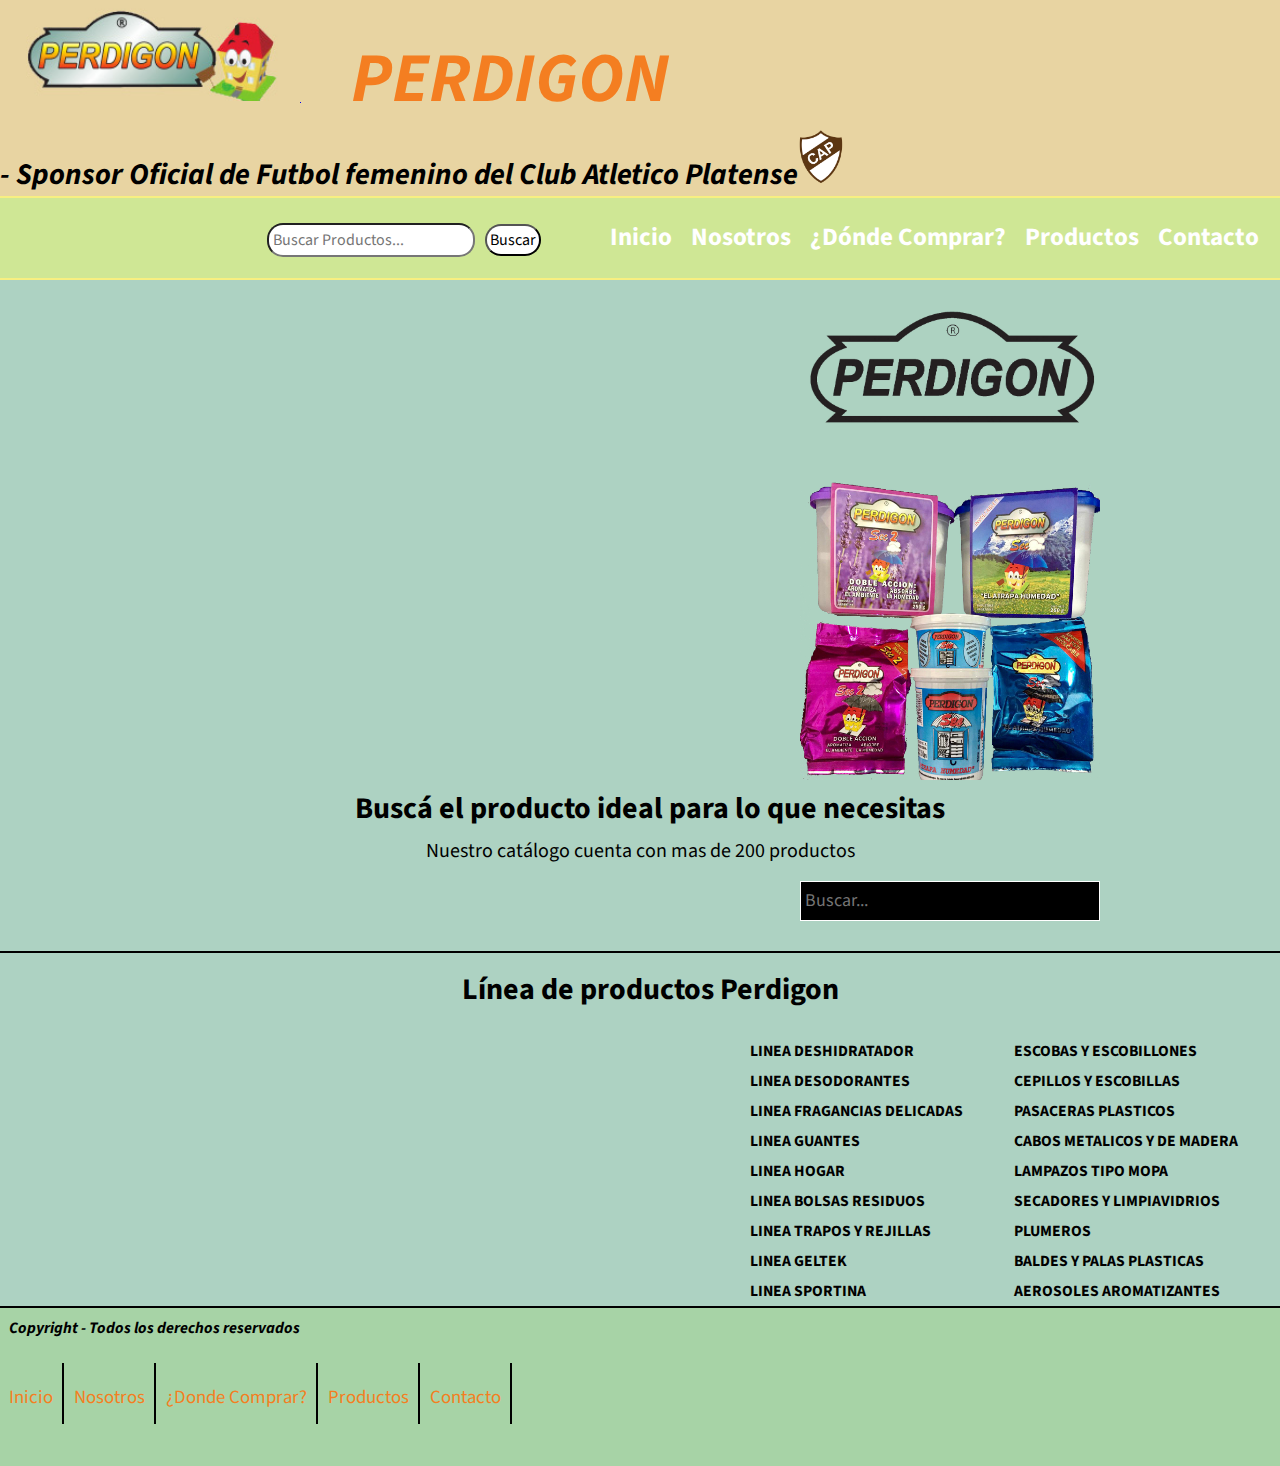
<file: index.html>
<!DOCTYPE html>
<html lang="es">

<head>
	<title>Perdigon</title>
	<meta charset="utf-8">
	<link rel="icon" href="Icono/perdigon.ico">
	<link rel="stylesheet" type=text/css href="CSS/style.css">
	<link rel="preconnect" href="https://fonts.gstatic.com">
	<link rel="preconnect" href="https://fonts.gstatic.com">
	<link
		href="https://fonts.googleapis.com/css2?family=Source+Sans+Pro:ital,wght@0,200;0,300;0,400;0,600;0,700;0,900;1,200;1,300;1,400;1,600;1,700;1,900&display=swap"
		rel="stylesheet">
</head>

<body>
	<header>
		<!--Encabezado-->
		<a href="index.html">
			<img src="Images/perdigonh1.jpg" alt="perdigon" width="300px" />
		</a>
		<h1 class="perdigonLogo">PERDIGON</h1>
		<h2>- Sponsor Oficial de Futbol femenino del Club Atletico Platense</h2>
		<a href=https://cap.org.ar target="_BLANK">
			<img src="Images/Escudo_Platense.jpg" height=55px alt=platense />
		</a>
		<nav class="nav">
			<ul>
				<li><input class="navLiInput1" type="text" placeholder="Buscar Productos..."><input class="navLiInput2"
						type="button" value="Buscar"></li>
				<li class="navLi"><a href="index.html">Inicio</a></li>
				<li class="navLi"><a href="Sections/nosotros.html">Nosotros</a></li>
				<li class="navLi"><a href="Sections/dondecomprar.html">¿Dónde Comprar?</a></li>
				<li class="navLi"><a href="Sections/productos.html">Productos</a></li>
				<li class="navLi"><a href="Sections/contacto.html">Contacto</a></li>
			</ul>
		</nav>
	</header>
	<main class="mainIndex">
		<!--Inicio-->
		<img src="Images/logoindexx.jpg" class="mainIndexLogo">
		<img src="Images/productos.jpg" class="mainIndexProductos">
		<section class="mainIndexSection1">
			<h4 class="mainIndexSection1Titulo">Buscá el producto ideal para lo que necesitas</h4>
			<p class="mainIndexSection1Subtitulo">Nuestro catálogo cuenta con mas de 200 productos</p>
			<div>
				<input class="mainIndexSection1DivInput" type="text" placeholder="Buscar...">
			</div>
		</section>
		<section class="mainIndexSection2">
			<h4 class="mainIndexSection2Titulo">Línea de productos Perdigon</h4>
			<div>
				<ul class="mainIndexSection2Lista1">
					<li>LINEA DESHIDRATADOR</li>
					<li>LINEA DESODORANTES</li>
					<li>LINEA FRAGANCIAS DELICADAS</li>
					<li>LINEA GUANTES</li>
					<li>LINEA HOGAR</li>
					<li>LINEA BOLSAS RESIDUOS</li>
					<li>LINEA TRAPOS Y REJILLAS</li>
					<li>LINEA GELTEK</li>
					<li>LINEA SPORTINA</li>
				</ul>
				<ul class="mainIndexSection2Lista2">
					<li>ESCOBAS Y ESCOBILLONES</li>
					<li>CEPILLOS Y ESCOBILLAS</li>
					<li>PASACERAS PLASTICOS</li>
					<li>CABOS METALICOS Y DE MADERA</li>
					<li>LAMPAZOS TIPO MOPA</li>
					<li>SECADORES Y LIMPIAVIDRIOS</li>
					<li>PLUMEROS</li>
					<li>BALDES Y PALAS PLASTICAS</li>
					<li>AEROSOLES AROMATIZANTES</li>
				</ul>
			</div>
		</section>
	</main>
	<footer class="footer">
		<!--Pie de Pagina-->
		<h4 class="footerH4">Copyright - Todos los derechos reservados</h4>
		<ul class="footerUl">
			<li class="footerLi"><a href="index.html">Inicio</a></li>
			<li class="footerLi"><a href="Sections/nosotros.html">Nosotros</a></li>
			<li class="footerLi"><a href="Sections/dondecomprar.html">¿Donde Comprar?</a></li>
			<li class="footerLi"><a href="Sections/productos.html">Productos</a></li>
			<li class="footerLi"><a href="Sections/contacto.html">Contacto</a></li>
		</ul>
	</footer>
</body>

</html>
</file>
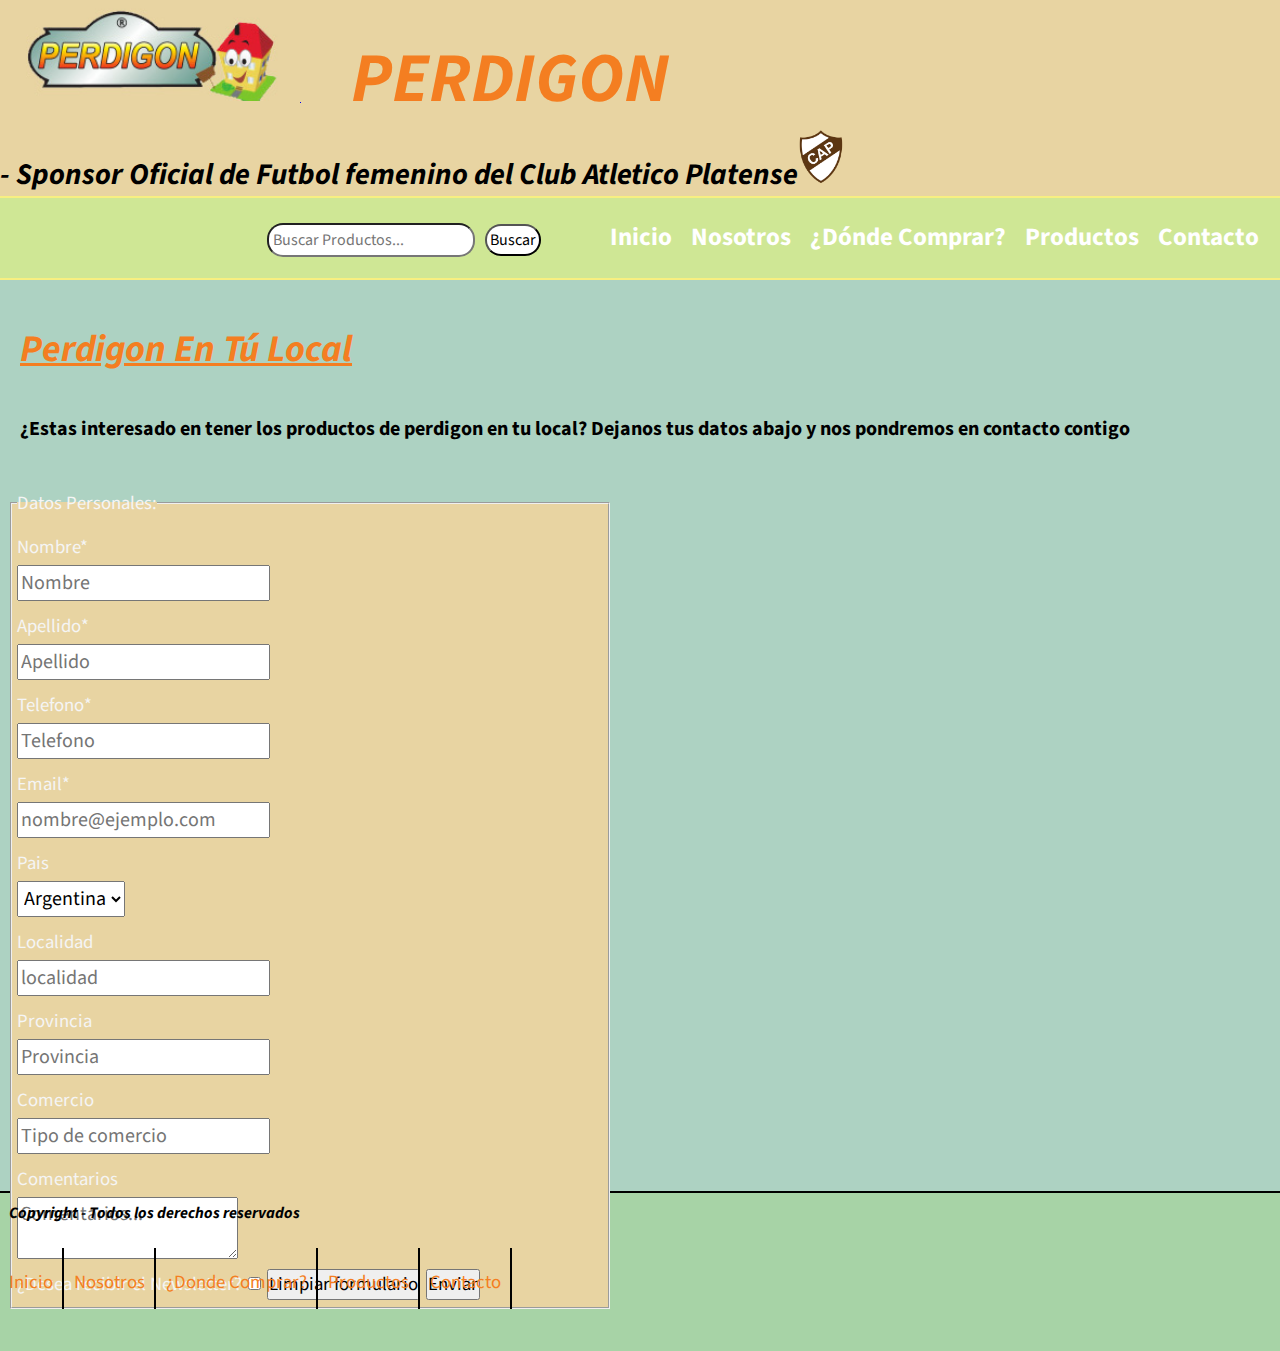
<file: Formulario/formularioEmpresa.html>
<!DOCTYPE html>
<html lang="en">

<head>
    <title>Formulario - Perdigon</title>
    <meta charset="utf-8">
    <link rel="icon" href="../Icono/perdigon.ico">
    <link rel="stylesheet" type=text/css href="../CSS/style.css">
    <link rel="preconnect" href="https://fonts.gstatic.com">
    <link rel="preconnect" href="https://fonts.gstatic.com">
    <link
        href="https://fonts.googleapis.com/css2?family=Source+Sans+Pro:ital,wght@0,200;0,300;0,400;0,600;0,700;0,900;1,200;1,300;1,400;1,600;1,700;1,900&display=swap"
        rel="stylesheet">
</head>

<body>
    <header>
        <!--Encabezado-->
        <a href="../index.html">
            <img src="../Images/perdigonh1.jpg" alt="perdigon" width="300px" />
        </a>
        <h1 class="perdigonLogo">PERDIGON</h1>
        <h2>- Sponsor Oficial de Futbol femenino del Club Atletico Platense</h2>
        <a href=https://cap.org.ar target="_BLANK">
            <img src="../Images/Escudo_Platense.jpg" height=55px alt=platense />
        </a>
        <nav class="nav">
            <ul>
                <li><input class="navLiInput1" type="text" placeholder="Buscar Productos..."><input class="navLiInput2"
                        type="button" value="Buscar"></li>
                <li class="navLi"><a href="../index.html">Inicio</a></li>
                <li class="navLi"><a href="../Sections/nosotros.html">Nosotros</a></li>
                <li class="navLi"><a href="../Sections/dondecomprar.html">¿Dónde Comprar?</a></li>
                <li class="navLi"><a href="../Sections/productos.html">Productos</a></li>
                <li class="navLi"><a href="../Sections/contacto.html">Contacto</a></li>
            </ul>
        </nav>
    </header>
    <!--Formulario Empresa-->
    <main class="mainPerdigonEmpresa">
        <h3 class="titulo"><u>Perdigon En Tú Local</u></h3>
        <h4 class="subtitulo">¿Estas interesado en tener los productos de perdigon en tu local? Dejanos tus datos abajo
            y nos pondremos en contacto contigo</h4>
        <br>
        <form action="#" method="POST" enctype="text/plain" class="mainPerdigonEmpresaFormulario">
            <!--Formulario-->
            <fieldset class="mainPerdigonEmpresaFormularioFieldset">
                <legend>Datos Personales:</legend>
                <label for="nombre">Nombre*</label>
                <input class="mainPerdigonEmpresaFormularioFieldsetInput" type=text required name="Nombre"
                    placeholder="Nombre">
                <label for="apellido">Apellido*</label>
                <input class="mainPerdigonEmpresaFormularioFieldsetInput" type=text required name="Apellido"
                    placeholder="Apellido">
                <label for="telefono">Telefono*</label>
                <input class="mainPerdigonEmpresaFormularioFieldsetInput" type=text required name="Telefono"
                    placeholder="Telefono">
                <label for="email">Email*</label>
                <input class="mainPerdigonEmpresaFormularioFieldsetInput" type=email required name="email"
                    placeholder="nombre@ejemplo.com">
                <label for="Pais">Pais</label>
                <select class="mainPerdigonEmpresaFormularioFieldsetInput" name="Pais">
                    <option>Argentina</option>
                    <option>Brasil</option>
                    <option>Chile</option>
                </select>
                <label for="localidad">Localidad</label>
                <input class="mainPerdigonEmpresaFormularioFieldsetInput" type=text name="localidad"
                    placeholder="localidad">
                <label for="provincia">Provincia</label>
                <input class="mainPerdigonEmpresaFormularioFieldsetInput" type=text name="provincia"
                    placeholder="Provincia">
                <label for="comercio">Comercio</label>
                <input class="mainPerdigonEmpresaFormularioFieldsetInput" type=text name="comercio"
                    placeholder="Tipo de comercio">
                <label for="comentario">Comentarios</label>
                <textarea class="mainPerdigonEmpresaFormularioFieldsetInput" name="comentarios"
                    placeholder="Comentarios..."></textarea>
                <label for=newsletter>¿Desea recibir el Newsletter?</label> <input type="checkbox">
                <input type="reset" value="Limpiar formulario">
                <input type=submit value="Enviar">

            </fieldset>
        </form>
    </main>
    <footer class="footer">
        <!--Pie de Pagina-->
        <h4 class="footerH4">Copyright - Todos los derechos reservados</h4>
        <ul class="footerUl">
            <li class="footerLi"><a href="../index.html">Inicio</a></li>
            <li class="footerLi"><a href="../Sections/nosotros.html">Nosotros</a></li>
            <li class="footerLi"><a href="../Sections/dondecomprar.html">¿Donde Comprar?</a></li>
            <li class="footerLi"><a href="../Sections/productos.html">Productos</a></li>
            <li class="footerLi"><a href="../Sections/contacto.html">Contacto</a></li>
        </ul>
    </footer>
</body>

</html>
</file>
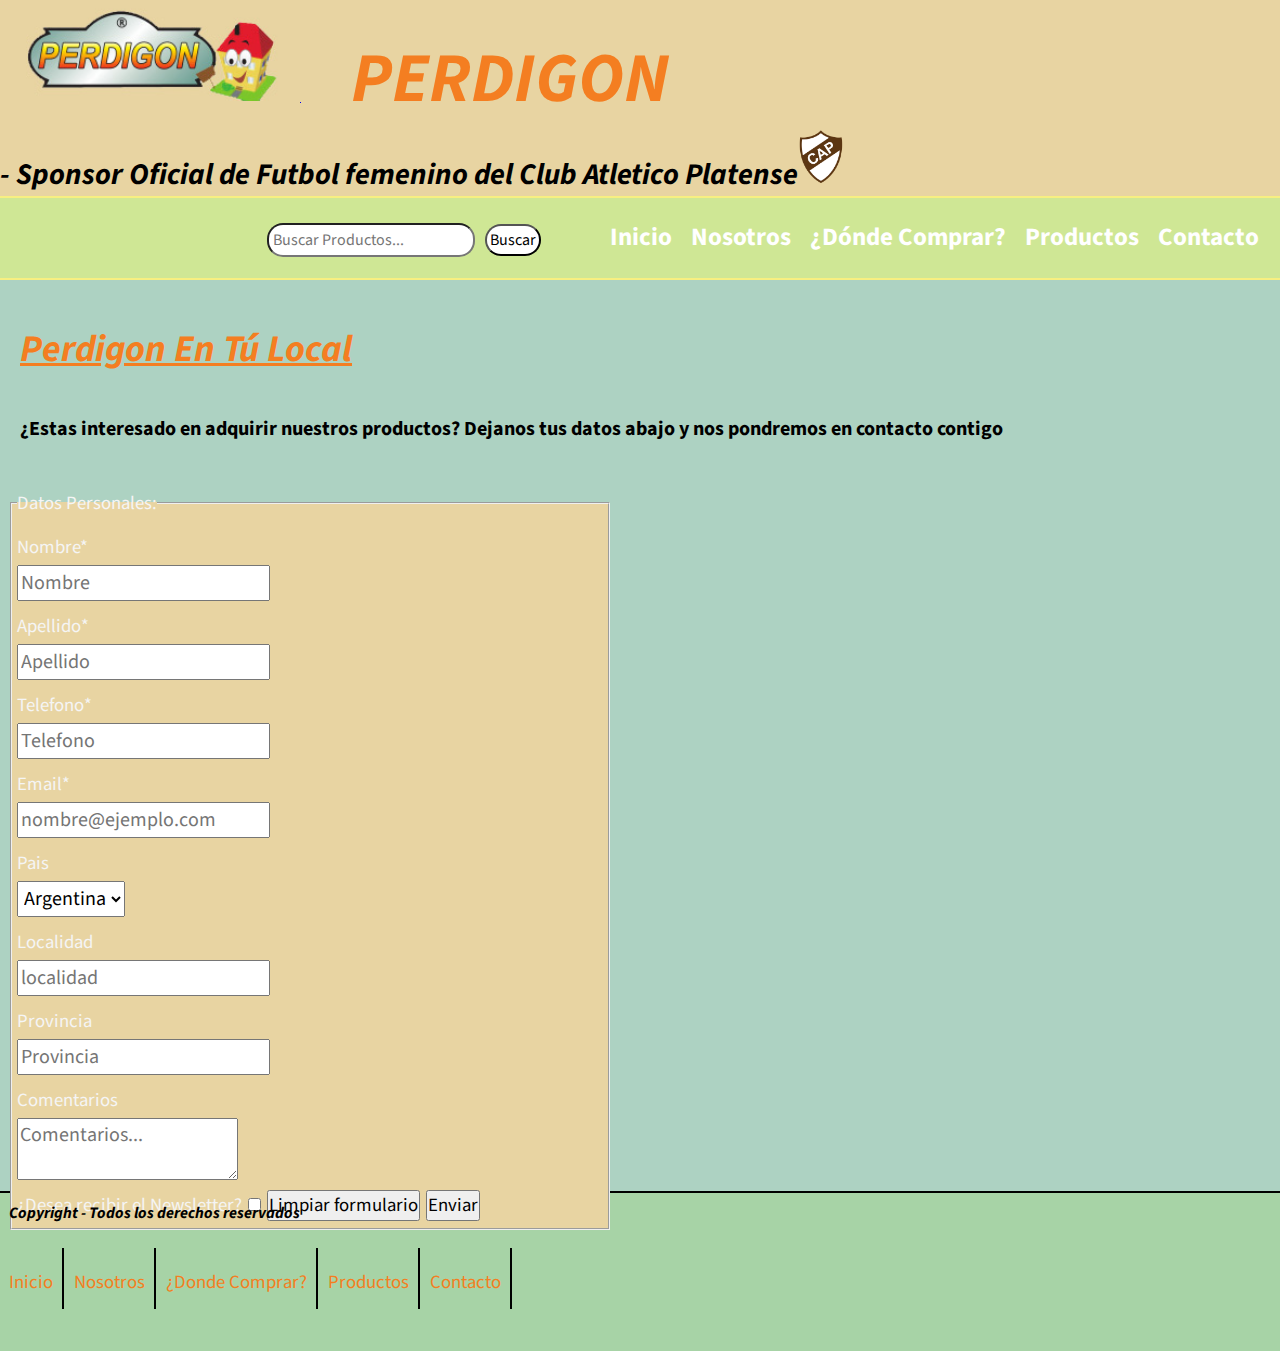
<file: Formulario/formularioParticular.html>
<!DOCTYPE html>
<html lang="en">

<head>
    <title>Formulario - Perdigon</title>
    <meta charset="utf-8">
    <link rel="icon" href="../Icono/perdigon.ico">
    <link rel="stylesheet" type=text/css href="../CSS/style.css">
    <link rel="preconnect" href="https://fonts.gstatic.com">
    <link rel="preconnect" href="https://fonts.gstatic.com">
    <link
        href="https://fonts.googleapis.com/css2?family=Source+Sans+Pro:ital,wght@0,200;0,300;0,400;0,600;0,700;0,900;1,200;1,300;1,400;1,600;1,700;1,900&display=swap"
        rel="stylesheet">
</head>

<body>
    <header>
        <!--Encabezado-->
        <a href="../index.html">
            <img src="../Images/perdigonh1.jpg" alt="perdigon" width="300px" />
        </a>
        <h1 class="perdigonLogo">PERDIGON</h1>
        <h2>- Sponsor Oficial de Futbol femenino del Club Atletico Platense</h2>
        <a href=https://cap.org.ar target="_BLANK">
            <img src="../Images/Escudo_Platense.jpg" height=55px alt=platense />
        </a>
        <nav class="nav">
            <ul>
                <li><input class="navLiInput1" type="text" placeholder="Buscar Productos..."><input class="navLiInput2"
                        type="button" value="Buscar"></li>
                <li class="navLi"><a href="../index.html">Inicio</a></li>
                <li class="navLi"><a href="../Sections/nosotros.html">Nosotros</a></li>
                <li class="navLi"><a href="../Sections/dondecomprar.html">¿Dónde Comprar?</a></li>
                <li class="navLi"><a href="../Sections/productos.html">Productos</a></li>
                <li class="navLi"><a href="../Sections/contacto.html">Contacto</a></li>
            </ul>
        </nav>
    </header>
    <!--Formulario Particular-->
    <main class="mainPerdigonParticulares">
        <h3 class="titulo"><u>Perdigon En Tú Local</u></h3>
        <h4 class="subtitulo">¿Estas interesado en adquirir nuestros productos? Dejanos tus datos abajo
            y nos pondremos en contacto contigo</h4>
        <br>
        <form action="#" method="POST" enctype="text/plain" class="mainPerdigonParticularesFormulario">
            <!--Formulario-->
            <fieldset class="mainPerdigonParticularesFormularioFieldset">
                <legend>Datos Personales:</legend>
                <label for="nombre">Nombre*</label>
                <input class="mainPerdigonParticularesFormularioFieldsetInput" type=text required name="Nombre"
                    placeholder="Nombre">
                <label for="apellido">Apellido*</label>
                <input class="mainPerdigonParticularesFormularioFieldsetInput" type=text required name="Apellido"
                    placeholder="Apellido">
                <label for="telefono">Telefono*</label>
                <input class="mainPerdigonParticularesFormularioFieldsetInput" type=text required name="Telefono"
                    placeholder="Telefono">
                <label for="email">Email*</label>
                <input class="mainPerdigonParticularesFormularioFieldsetInput" type=email required name="email"
                    placeholder="nombre@ejemplo.com">
                <label for="Pais">Pais</label>
                <select class="mainPerdigonParticularesFormularioFieldsetInput" name="Pais">
                    <option>Argentina</option>
                    <option>Brasil</option>
                    <option>Chile</option>
                </select>
                <label for="localidad">Localidad</label>
                <input class="mainPerdigonParticularesFormularioFieldsetInput" type=text name="localidad"
                    placeholder="localidad">
                <label for="provincia">Provincia</label>
                <input class="mainPerdigonParticularesFormularioFieldsetInput" type=text name="provincia"
                    placeholder="Provincia">
                <label for="comentario">Comentarios</label>
                <textarea class="mainPerdigonParticularesFormularioFieldsetInput" name="comentarios"
                    placeholder="Comentarios..."></textarea>
                <label for=newsletter>¿Desea recibir el Newsletter?</label> <input type="checkbox">
                <input type="reset" value="Limpiar formulario">
                <input type=submit value="Enviar">

            </fieldset>
        </form>
    </main>
    <footer class="footer">
        <!--Pie de Pagina-->
        <h4 class="footerH4">Copyright - Todos los derechos reservados</h4>
        <ul class="footerUl">
            <li class="footerLi"><a href="../index.html">Inicio</a></li>
            <li class="footerLi"><a href="../Sections/nosotros.html">Nosotros</a></li>
            <li class="footerLi"><a href="../Sections/dondecomprar.html">¿Donde Comprar?</a></li>
            <li class="footerLi"><a href="../Sections/productos.html">Productos</a></li>
            <li class="footerLi"><a href="../Sections/contacto.html">Contacto</a></li>
        </ul>
    </footer>
</body>

</html>
</file>
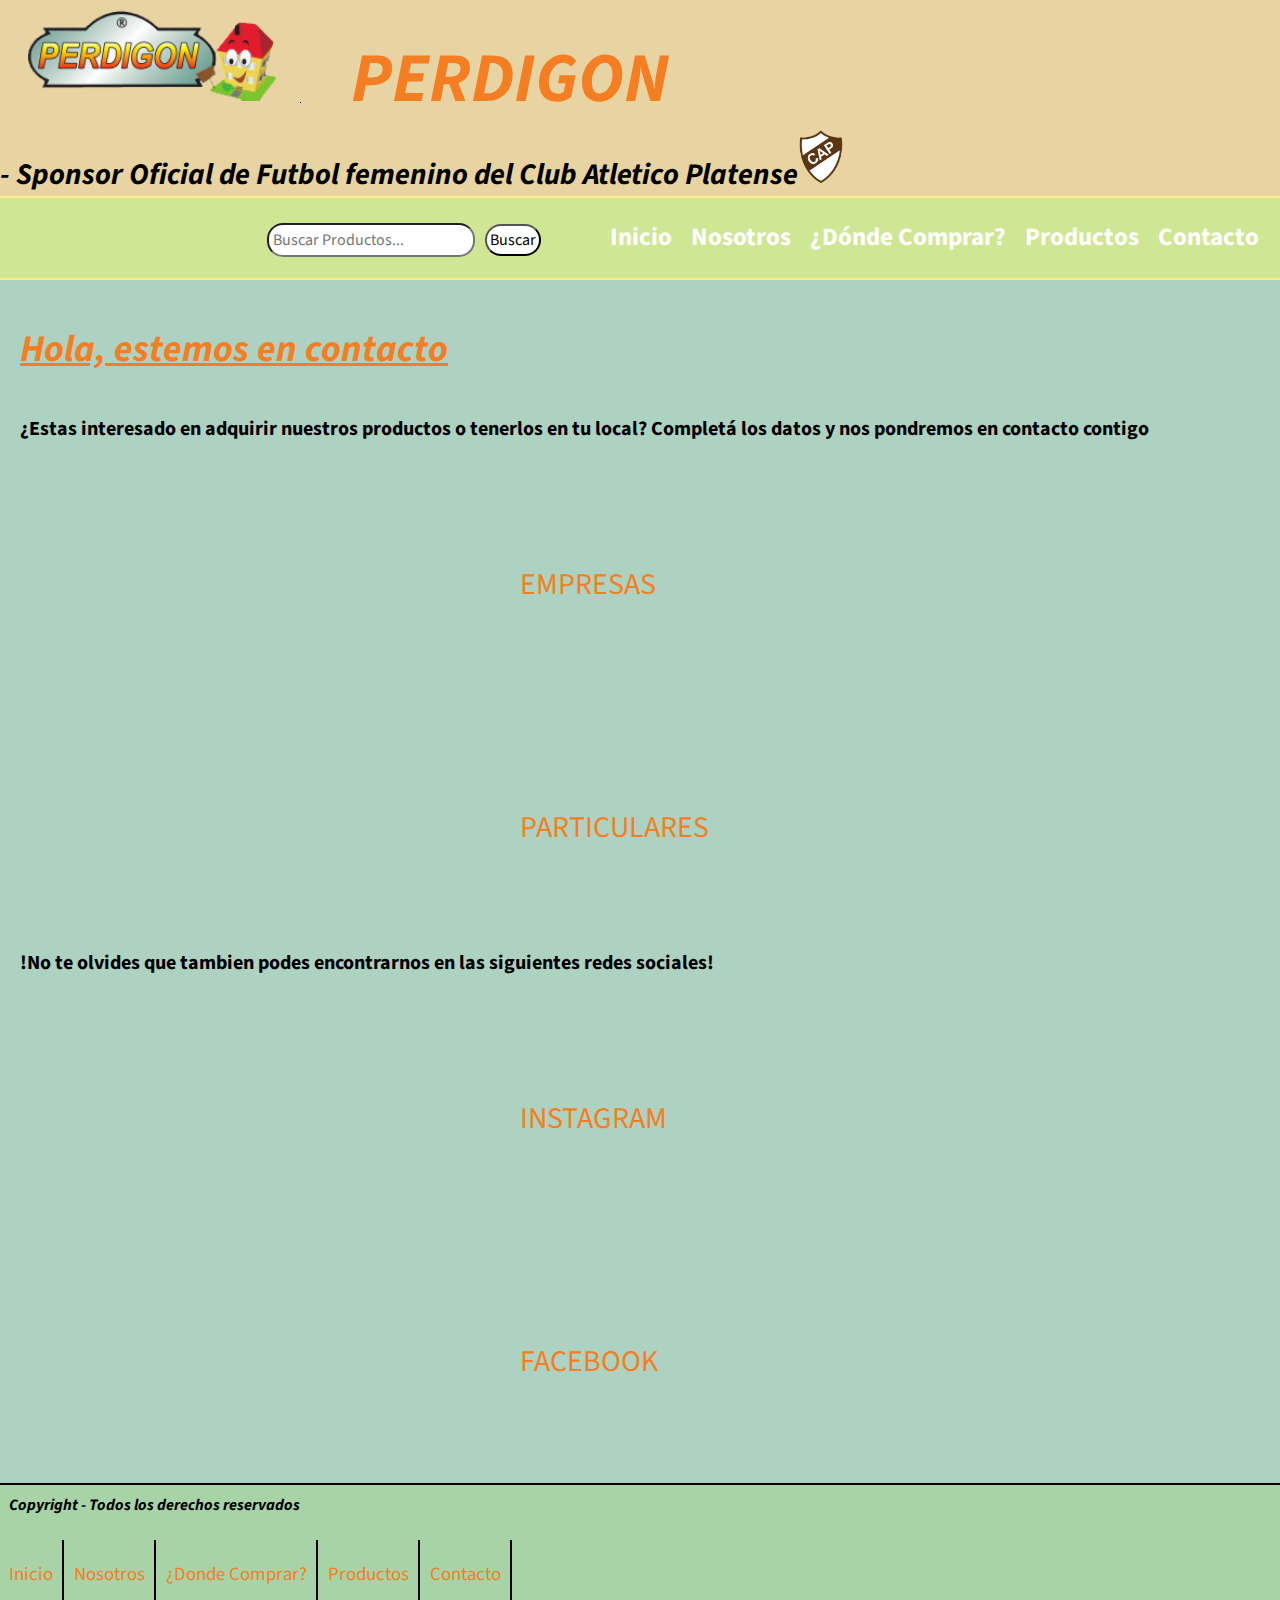
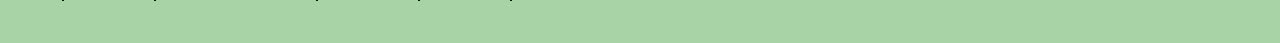
<file: Sections/contacto.html>
<!DOCTYPE html>
<html lang="es">

<head>
	<title>Contacto - Perdigon</title>
	<meta charset="utf-8">
	<link rel="icon" href="../Icono/perdigon.ico">
	<link rel="stylesheet" type=text/css href="../CSS/style.css">
	<link rel="preconnect" href="https://fonts.gstatic.com">
	<link rel="preconnect" href="https://fonts.gstatic.com">
	<link
		href="https://fonts.googleapis.com/css2?family=Source+Sans+Pro:ital,wght@0,200;0,300;0,400;0,600;0,700;0,900;1,200;1,300;1,400;1,600;1,700;1,900&display=swap"
		rel="stylesheet">
</head>

<body>
	<header>
		<!--Encabezado-->
		<a href="../index.html">
			<img src="../Images/perdigonh1.jpg" alt="perdigon" width="300px" />
		</a>
		<h1 class="perdigonLogo">PERDIGON</h1>
		<h2>- Sponsor Oficial de Futbol femenino del Club Atletico Platense</h2>
		<a href=https://cap.org.ar target="_BLANK">
			<img src="../Images/Escudo_Platense.jpg" height=55px alt=platense />
		</a>
		<nav class="nav">
			<ul>
				<li><input class="navLiInput1" type="text" placeholder="Buscar Productos..."><input class="navLiInput2"
						type="button" value="Buscar"></li>
				<li class="navLi"><a href="../index.html">Inicio</a></li>
				<li class="navLi"><a href="nosotros.html">Nosotros</a></li>
				<li class="navLi"><a href="dondecomprar.html">¿Dónde Comprar?</a></li>
				<li class="navLi"><a href="productos.html">Productos</a></li>
				<li class="navLi"><a href="contacto.html">Contacto</a></li>
			</ul>
		</nav>
	</header>
	<!--Contacto-->
	<main class="main-contacto">
		<h3 class="titulo"><u>Hola, estemos en contacto</u></h3>
		<h4 class="subtitulo">¿Estas interesado en adquirir nuestros productos o tenerlos en tu local? Completá los
			datos y nos pondremos en contacto contigo</h4>
		<ul class="main-contacto__ul">
			<li class="main-contacto__ul-li"><a href="../Formulario/formularioEmpresa.html">EMPRESAS</a></li>
			<li class="main-contacto__ul-li"><a href="../Formulario/formularioParticular.html">PARTICULARES</a></li>
		</ul>


		<h4 class="subtitulo">!No te olvides que tambien podes encontrarnos en las siguientes redes sociales!</h4>
		<ul class="main-contacto__ul">
			<li class="main-contacto__ul-li"><a href="https://www.instagram.com/perdigonarg/"
					target="_BLANK">INSTAGRAM</a></li>
			<li class="main-contacto__ul-li"><a href="https://www.facebook.com/" target="_BLANK">FACEBOOK</a></li>
		</ul>
	</main>
	<footer class="footer">
		<!--Pie de Pagina-->
		<h4 class="footerH4">Copyright - Todos los derechos reservados</h4>
		<ul class="footerUl">
			<li class="footerLi"><a href="../index.html">Inicio</a></li>
			<li class="footerLi"><a href="nosotros.html">Nosotros</a></li>
			<li class="footerLi"><a href="dondecomprar.html">¿Donde Comprar?</a></li>
			<li class="footerLi"><a href="productos.html">Productos</a></li>
			<li class="footerLi"><a href="contacto.html">Contacto</a></li>
		</ul>
	</footer>
</body>

</html>
</file>
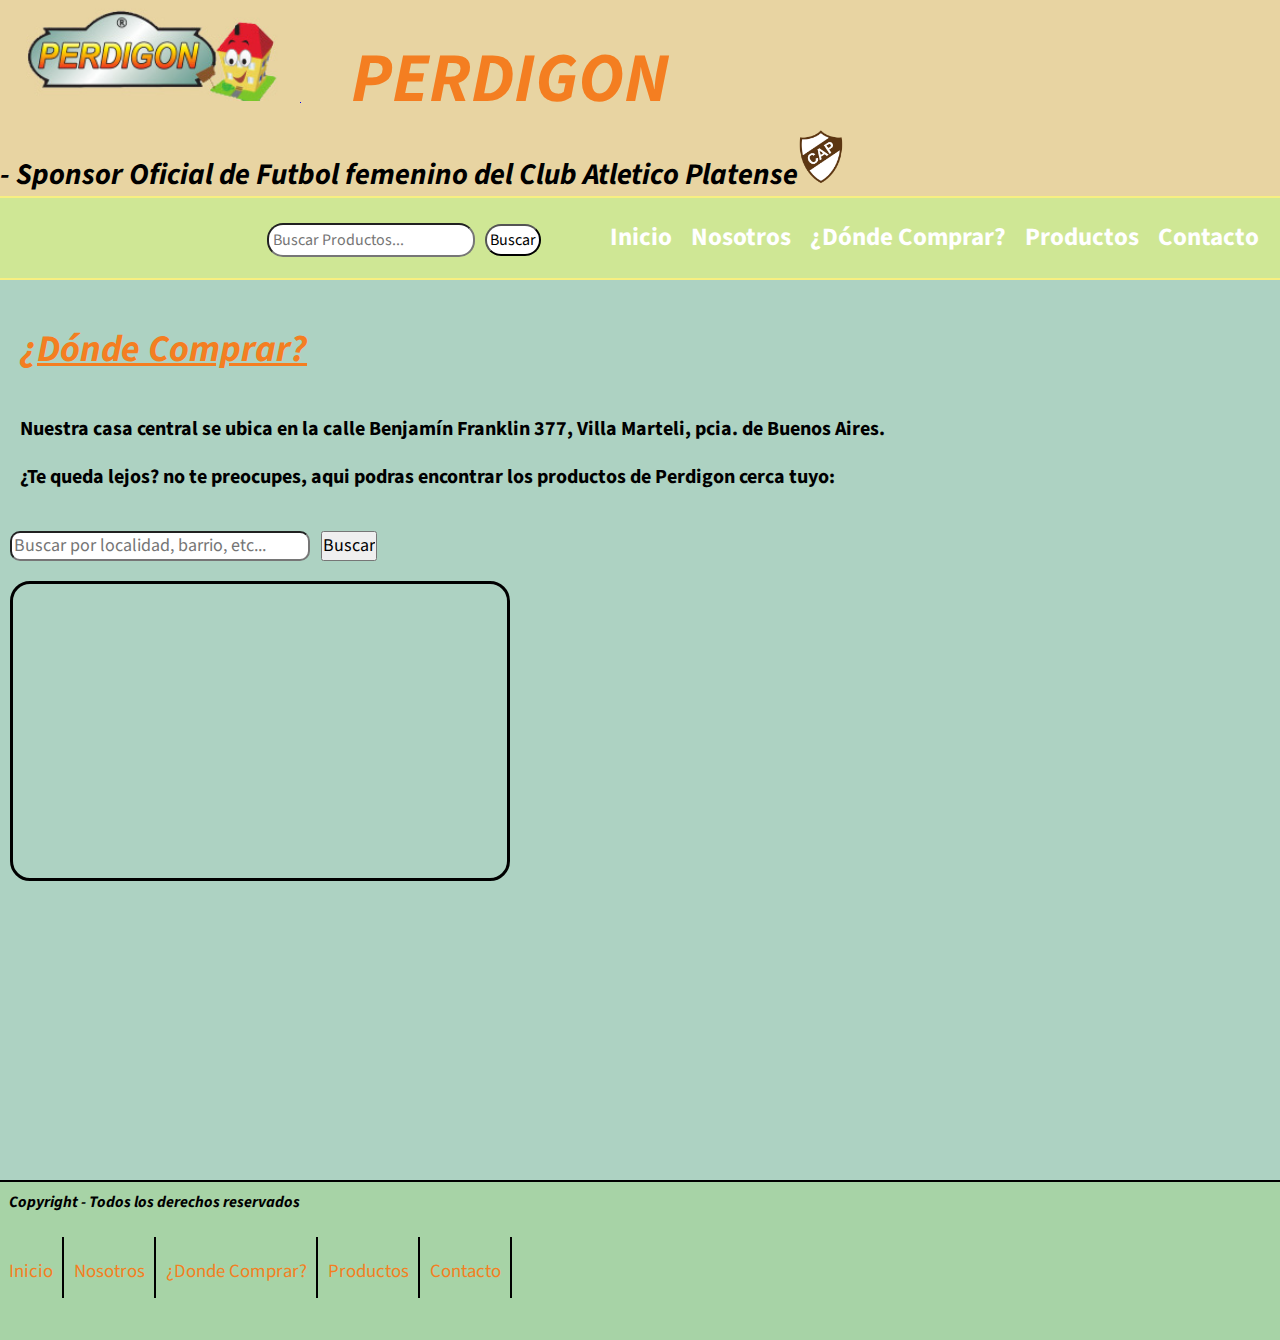
<file: Sections/dondecomprar.html>
<!DOCTYPE html>
<html lang="en">

<head>
	<title>Donde Comprar - Perdigon</title>
	<meta charset="utf-8">
	<link rel="icon" href="../Icono/perdigon.ico">
	<link rel="stylesheet" type=text/css href="../CSS/style.css">
	<link rel="preconnect" href="https://fonts.gstatic.com">
	<link rel="preconnect" href="https://fonts.gstatic.com">
	<link
		href="https://fonts.googleapis.com/css2?family=Source+Sans+Pro:ital,wght@0,200;0,300;0,400;0,600;0,700;0,900;1,200;1,300;1,400;1,600;1,700;1,900&display=swap"
		rel="stylesheet">
</head>

<body>
	<header>
		<!--Encabezado-->
		<a href="../index.html">
			<img src="../Images/perdigonh1.jpg" alt="perdigon" width="300px" />
		</a>
		<h1 class="perdigonLogo">PERDIGON</h1>
		<h2>- Sponsor Oficial de Futbol femenino del Club Atletico Platense</h2>
		<a href=https://cap.org.ar target="_BLANK">
			<img src="../Images/Escudo_Platense.jpg" height=55px alt=platense />
		</a>
		<nav class="nav">
			<ul>
				<li><input class="navLiInput1" type="text" placeholder="Buscar Productos..."><input class="navLiInput2"
						type="button" value="Buscar"></li>
				<li class="navLi"><a href="../index.html">Inicio</a></li>
				<li class="navLi"><a href="nosotros.html">Nosotros</a></li>
				<li class="navLi"><a href="dondecomprar.html">¿Dónde Comprar?</a></li>
				<li class="navLi"><a href="productos.html">Productos</a></li>
				<li class="navLi"><a href="contacto.html">Contacto</a></li>
			</ul>
		</nav>
	</header>
	<!--Donde comprar-->
	<main class="main-dondecomprar">
		<h3 class="titulo"><u>¿Dónde Comprar?</u></h3>
		<h4 class="subtitulo">Nuestra casa central se ubica en la calle Benjamín Franklin 377, Villa Marteli, pcia. de
			Buenos Aires.</h4>
		<h4 class="subtitulo">¿Te queda lejos? no te preocupes, aqui podras encontrar los productos de Perdigon cerca
			tuyo:</h4>
		<section class="main-dondecomprar__section">
			<div class="main-dondecomprar__section__div">
				<input class="main-dondecomprar__section__div-input1" type="text" name="localidad"
					placeholder="Buscar por localidad, barrio, etc...">
				<input class="main-dondecomprar__section__div-input2" type="submit" value="Buscar">
			</div>
			<iframe class="main-dondecomprar__section__div-googlemaps" width="500" height="300"
				src="https://www.google.com/maps/embed/v1/place?key=AIzaSyCXhiP3RFlaOFWPISeDuBZQWG1LyFmYGbw&amp;q=Buenos+Aires+CABA">mapa</iframe>

		</section>

	</main>
	<footer class="footer">
		<!--Pie de Pagina-->
		<h4 class="footerH4">Copyright - Todos los derechos reservados</h4>
		<ul class="footerUl">
			<li class="footerLi"><a href="../index.html">Inicio</a></li>
			<li class="footerLi"><a href="nosotros.html">Nosotros</a></li>
			<li class="footerLi"><a href="dondecomprar.html">¿Donde Comprar?</a></li>
			<li class="footerLi"><a href="productos.html">Productos</a></li>
			<li class="footerLi"><a href="contacto.html">Contacto</a></li>
		</ul>
	</footer>
</body>

</html>
</file>
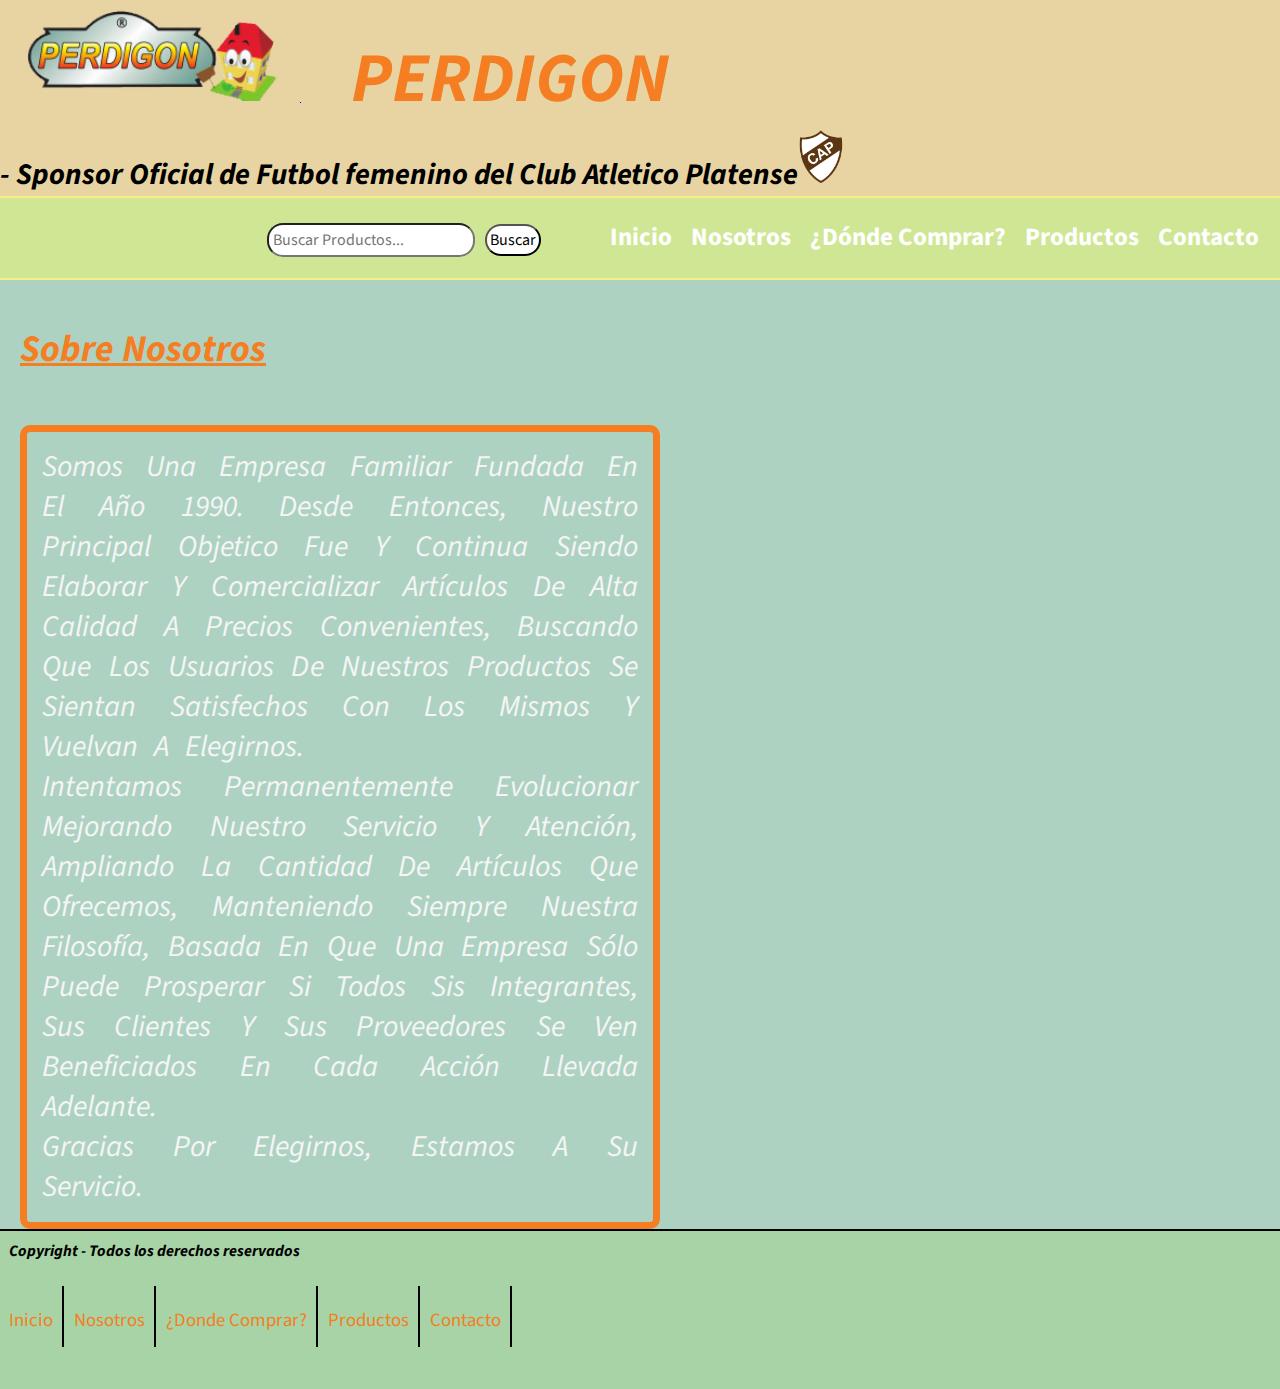
<file: Sections/nosotros.html>
<!DOCTYPE html>
<html lang="en">

<head>
	<title>Nosotros - Perdigon</title>
	<meta charset="utf-8">
	<link rel="icon" href="../Icono/perdigon.ico">
	<link rel="stylesheet" type=text/css href="../CSS/style.css">
	<link rel="preconnect" href="https://fonts.gstatic.com">
	<link rel="preconnect" href="https://fonts.gstatic.com">
	<link
		href="https://fonts.googleapis.com/css2?family=Source+Sans+Pro:ital,wght@0,200;0,300;0,400;0,600;0,700;0,900;1,200;1,300;1,400;1,600;1,700;1,900&display=swap"
		rel="stylesheet">
</head>

<body>
	<header>
		<!--Encabezado-->
		<a href="../index.html">
			<img src="../Images/perdigonh1.jpg" alt="perdigon" width="300px" />
		</a>
		<h1 class="perdigonLogo">PERDIGON</h1>
		<h2>- Sponsor Oficial de Futbol femenino del Club Atletico Platense</h2>
		<a href=https://cap.org.ar target="_BLANK">
			<img src="../Images/Escudo_Platense.jpg" height=55px alt=platense />
		</a>
		<nav class="nav">
			<ul>
				<li><input class="navLiInput1" type="text" placeholder="Buscar Productos..."><input class="navLiInput2"
						type="button" value="Buscar"></li>
				<li class="navLi"><a href="../index.html">Inicio</a></li>
				<li class="navLi"><a href="nosotros.html">Nosotros</a></li>
				<li class="navLi"><a href="dondecomprar.html">¿Dónde Comprar?</a></li>
				<li class="navLi"><a href="productos.html">Productos</a></li>
				<li class="navLi"><a href="contacto.html">Contacto</a></li>
			</ul>
		</nav>
	</header>
	<!--Sobre Nosotros-->
	<main class="mainNosotros">
		<h3 class="titulo"><u>Sobre Nosotros</u></h3>
		<section class="mainNosotrosSection">
			<article class="mainNosotrosSectionArticle">
				<p class="mainNosotrosSectionArticleParrafo">Somos una empresa familiar fundada en el año 1990. Desde
					entonces, nuestro principal objetico fue y continua siendo elaborar y comercializar artículos de
					alta calidad a precios convenientes, buscando que los usuarios de nuestros productos se sientan
					satisfechos con los mismos y vuelvan a elegirnos.<br>
					Intentamos permanentemente evolucionar mejorando nuestro servicio y atención, ampliando la cantidad
					de artículos que ofrecemos, manteniendo siempre nuestra filosofía, basada en que una empresa sólo
					puede prosperar si todos sis integrantes, sus clientes y sus proveedores se ven beneficiados en cada
					acción llevada adelante.<br>
					Gracias por elegirnos, estamos a su servicio.
				</p>
			</article>
		</section>
	</main>
	<footer class="footer">
		<!--Pie de Pagina-->
		<h4 class="footerH4">Copyright - Todos los derechos reservados</h4>
		<ul class="footerUl">
			<li class="footerLi"><a href="../index.html">Inicio</a></li>
			<li class="footerLi"><a href="nosotros.html">Nosotros</a></li>
			<li class="footerLi"><a href="dondecomprar.html">¿Donde Comprar?</a></li>
			<li class="footerLi"><a href="productos.html">Productos</a></li>
			<li class="footerLi"><a href="contacto.html">Contacto</a></li>
		</ul>
	</footer>
</body>

</html>
</file>
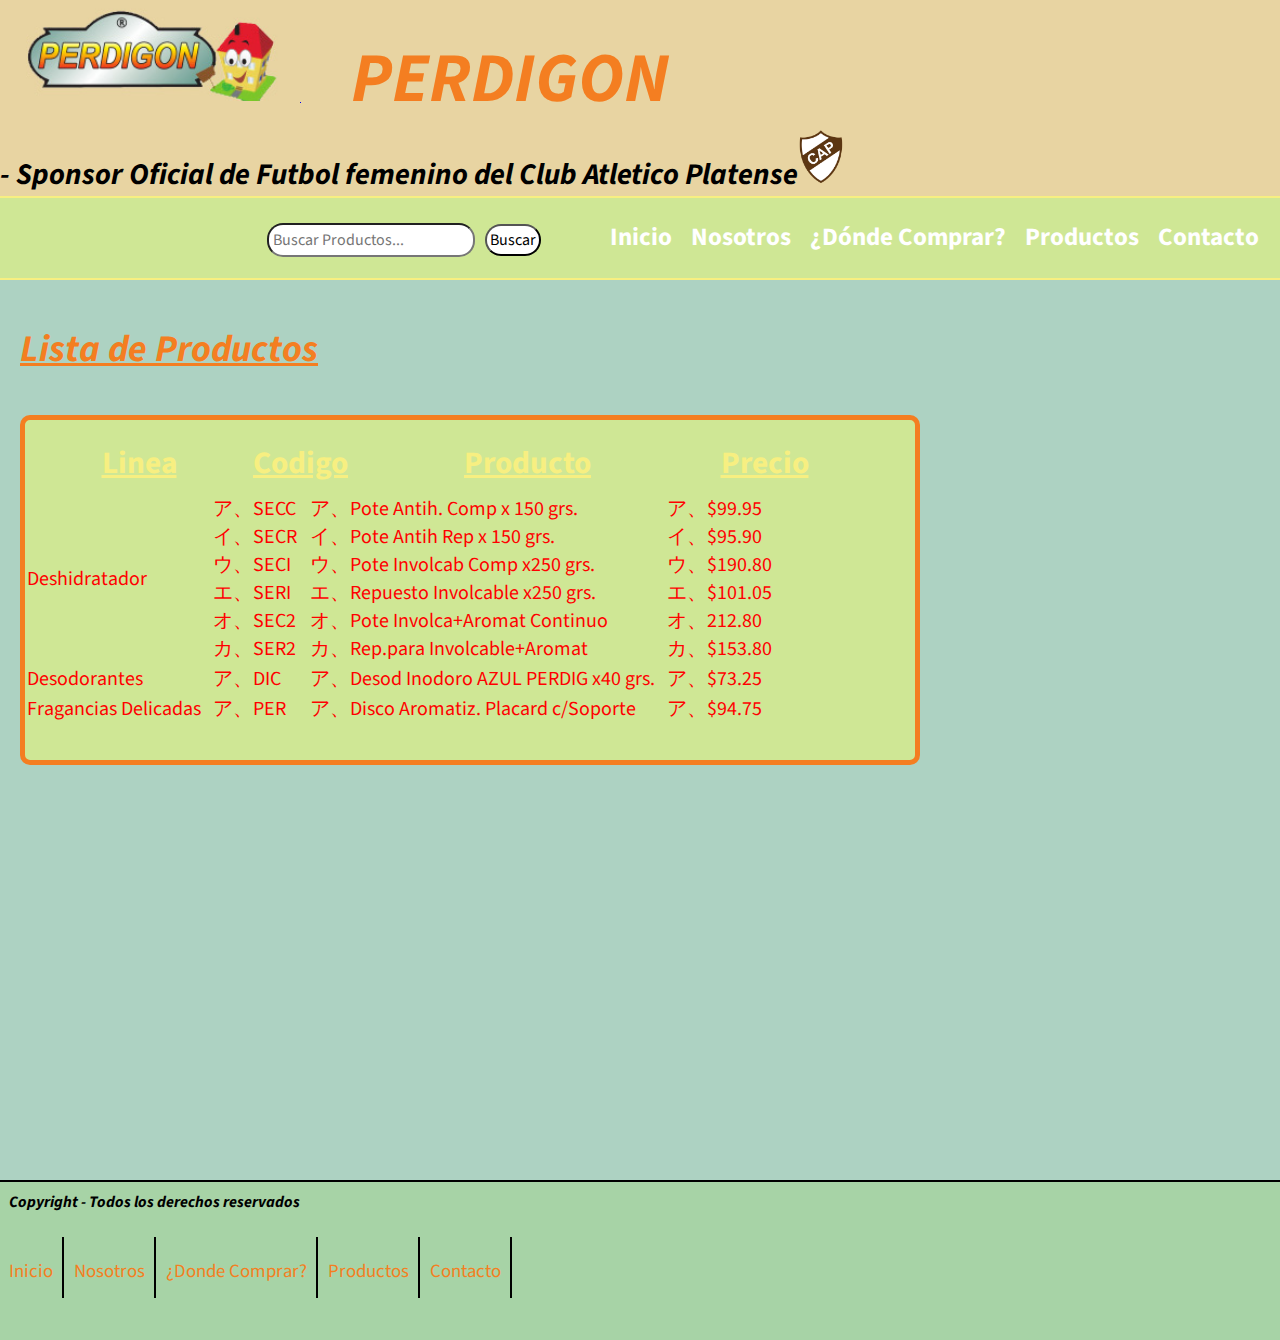
<file: Sections/productos.html>
<!DOCTYPE html>
<html lang="en">

<head>
	<title>Productos - Perdigon</title>
	<meta charset="utf-8">
	<link rel="icon" href="../Icono/perdigon.ico">
	<link rel="stylesheet" type=text/css href="../CSS/style.css">
	<link rel="preconnect" href="https://fonts.gstatic.com">
	<link rel="preconnect" href="https://fonts.gstatic.com">
	<link
		href="https://fonts.googleapis.com/css2?family=Source+Sans+Pro:ital,wght@0,200;0,300;0,400;0,600;0,700;0,900;1,200;1,300;1,400;1,600;1,700;1,900&display=swap"
		rel="stylesheet">
</head>

<body>
	<header>
		<!--Encabezado-->
		<a href="../index.html">
			<img src="../Images/perdigonh1.jpg" alt="perdigon" width="300px" />
		</a>
		<h1 class="perdigonLogo">PERDIGON</h1>
		<h2>- Sponsor Oficial de Futbol femenino del Club Atletico Platense</h2>
		<a href=https://cap.org.ar target="_BLANK">
			<img src="../Images/Escudo_Platense.jpg" height=55px alt=platense />
		</a>
		<nav class="nav">
			<ul>
				<li><input class="navLiInput1" type="text" placeholder="Buscar Productos..."><input class="navLiInput2"
						type="button" value="Buscar"></li>
				<li class="navLi"><a href="../index.html">Inicio</a></li>
				<li class="navLi"><a href="nosotros.html">Nosotros</a></li>
				<li class="navLi"><a href="dondecomprar.html">¿Dónde Comprar?</a></li>
				<li class="navLi"><a href="productos.html">Productos</a></li>
				<li class="navLi"><a href="contacto.html">Contacto</a></li>
			</ul>
		</nav>
	</header>
	<!--Productos-->
	<main class="mainProductos">
		<h3 class="titulo"><u>Lista de Productos</u></h3>
		<table class="mainProductosTable">
			<tr>
				<th><u>Linea</u></th>
				<th><u>Codigo</u></th>
				<th><u>Producto</u></th>
				<th><u>Precio</u></th>
			</tr>
			<tr>
				<td>Deshidratador</td>
				<td>
					<ul>
						<li>SECC</li>
						<li>SECR</li>
						<li>SECI</li>
						<li>SERI</li>
						<li>SEC2</li>
						<li>SER2</li>
					</ul>
				</td>
				<td>
					<ul>
						<li>Pote Antih. Comp x 150 grs.</li>
						<li>Pote Antih Rep x 150 grs.</li>
						<li>Pote Involcab Comp x250 grs.</li>
						<li>Repuesto Involcable x250 grs.</li>
						<li>Pote Involca+Aromat Continuo</li>
						<li>Rep.para Involcable+Aromat </li>
					</ul>
				</td>
				<td>
					<ul>
						<li>$99.95</li>
						<li>$95.90</li>
						<li>$190.80</li>
						<li>$101.05</li>
						<li>212.80</li>
						<li>$153.80</li>
					</ul>
				</td>
			</tr>
			<tr>
				<td>Desodorantes</td>
				<td>
					<ul>
						<li>DIC</li>
					</ul>
				</td>
				<td>
					<ul>
						<li>Desod Inodoro AZUL PERDIG x40 grs.</li>
					</ul>
				</td>
				<td>
					<ul>
						<li>$73.25</li>
					</ul>
				</td>
			</tr>
			<tr>
				<td>Fragancias Delicadas</td>
				<td>
					<ul>
						<li>PER</li>
					</ul>
				</td>
				<td>
					<ul>
						<li>Disco Aromatiz. Placard c/Soporte</li>
					</ul>
				</td>
				<td>
					<ul>
						<li>$94.75</li>
					</ul>
				</td>
			</tr>
		</table>
	</main>
	<footer class="footer">
		<!--Pie de Pagina-->
		<h4 class="footerH4">Copyright - Todos los derechos reservados</h4>
		<ul class="footerUl">
			<li class="footerLi"><a href="../index.html">Inicio</a></li>
			<li class="footerLi"><a href="nosotros.html">Nosotros</a></li>
			<li class="footerLi"><a href="dondecomprar.html">¿Donde Comprar?</a></li>
			<li class="footerLi"><a href="productos.html">Productos</a></li>
			<li class="footerLi"><a href="contacto.html">Contacto</a></li>
		</ul>
	</footer>
</body>

</html>
</file>
<file: CSS/style.css>
* {
	box-sizing: border-box;
	padding: 0;
	margin: 0;
	font-family: 'Source Sans Pro', sans-serif;
	font-size: 62.5%;
}

header {
	background-color: rgb(232, 212, 162);
}

main {
	background-color: #ADD2C2;
	min-height: 100vh;
	display: flex;
	flex-direction: column;
}

.perdigonLogo {
	color: rgb(244, 126, 33);
	font-size: 7rem;
	display: inline-block;
	margin-left: 50px;
	font-style: italic;
	font-weight: bold;
}

h2 {
	display: inline-block;
	font-size: 3rem;
	font-style: italic;
}

.nav {
	background-color: #CFE795;
	border-top: 2px solid #F7EF81;
	border-bottom: 2px solid #F7EF81;
	text-align: right;	
	padding: 12px;
	width: 100%;
}

nav li {
	display: inline-block;
	padding: 9px;
	font-weight: bold;
}

.navLiInput1 {
	border-radius: 1em;
	padding: 4px;
	font-size: 1.6rem;
	font-weight: normal;
}

.navLiInput2 {
	background-color: white;
	margin-left: 10px;
	margin-right: 50px;
	padding: 3px;
	border-radius: 1em;
	font-size: 1.6rem;
	font-weight: normal;
}
.navLi a {
	text-decoration: none;
	color: white;
	font-size: 2.5rem;
}

.navLi:hover >a {
	color: #bbb;
	border-bottom: 1px solid red;
	border-top: 1px solid red;
}

.titulo {
	font-size: 6rem;
	color: rgb(244, 126, 33);
	margin-left: 20px;
	margin-bottom: 30px;
	margin-top: 20px;
	font-style: italic;
	font-weight: bold;
}

.subtitulo {
	font-size: 2rem;
	margin: 0px 0px 20px 20px;
	text-align: justify;
}

.footer {
	background-color: #A7D3A6;
	border-top: 2px solid black;
	height: 160px;
}

.footerH4 {
	padding: 9px;
	font-size: 1.6rem;
	font-weight: bold;
	font-style: italic;
}

.footerUl {
	margin-top: 15px;
}
.footerLi {
	display: inline-block;
	padding: 9px;
	font-size: 3rem;
	border-right: 2px solid black;
}

.footerLi a {
	text-decoration: none;
	color: rgb(244, 126, 33)
}

.footerLi:hover >a {
	color: #F7EF81;
	border-bottom: 1px solid red;
	border-top: 1px solid red;
}




/*secciones*/

/* index.html */

.mainIndex {
	flex-grow: 1;
}

.mainIndexLogo {
	width: 300px;
	height: 200px;
	margin-left: 800px;
}

.mainIndexProductos {
	width: 300px;
	height: 300px;
	margin-left: 800px;
}

.mainIndexSection1 {
	border-bottom: 2px solid black;
}

.mainIndexSection1Titulo {
	font-size: 3rem;
	line-height: 1.1;
	padding-left: 20px;
	font-weight: 700;
	margin: 12px 0px;
	text-align: center;
}

.mainIndexSection1Subtitulo {
	text-align: center;
	font-size: 2rem;
	margin-bottom: 16px;
}

.mainIndexSection1DivInput {
	border: 1px solid white;
	background-color: black;
	color: #ffff;
	padding: 4px;
	font-size: 1.8rem;
	font-weight: normal;
	display: block;
	width: 300px;
	height: 40px;
	margin-left: 800px;
	margin-bottom: 30px;
}

.mainIndexSection2 {
	margin-top: 20px;
}

.mainIndexSection2Titulo {
	font-size: 3rem;
	line-height: 1.1;
	padding-left: 20px;
	font-weight: 700;
	margin-bottom: 30px;
	text-align: center;
}

.mainIndexSection2Lista1 {
	display: inline-block;
	font-size: 2.5rem;
	line-height: 3rem;
	margin-left: 750px;
	margin-right: 50px;
	list-style: none;
	font-weight: bold;
}

.mainIndexSection2Lista2 {
	display: inline-block;
	font-size: 2.5rem;
	line-height: 3rem;
	list-style: none;
	font-weight: bold;
}
/* Nosotros.html*/

.mainNosotros {
	flex-grow: 1;	
}

.mainNosotrosSectionArticle {
	display: inline;
}

.mainNosotrosSectionArticleParrafo {
	color: whitesmoke;
	margin: 10px 30px 0px 20px;
	padding: 15px;
	text-align: justify;
	font-size: 3rem;
	width: 50%;
	text-transform: capitalize;
	line-height: 40px;
	word-spacing: 1rem;
	display: inline-block;
	border: 7px solid rgb(244, 126, 33);
	border-radius: 1rem;
	background-image: url(https://i.pinimg.com/originals/2c/6f/7c/2c6f7c4a2ec31ccdb8ba5807a9882a7e.jpg);
	background-size: cover;
	background-repeat: no-repeat;
	font-style: italic;
}

/* Dondecomprar.html */

.main-dondecomprar {
	flex-grow: 1;
}

.main-dondecomprar__section {
	margin: 20px 0px;
	width: 100%;
}

.main-dondecomprar__section__div-input1 {
	width: 300px;
	height: 30px;
	font-size: 1.8rem;
	border-radius: 1rem;
	padding: 2px;
	margin-right: 10px;
	margin-left: 10px;
}

.main-dondecomprar__section__div-input2 {
	font-size: 1.8rem;
	height: 30px;
}

.main-dondecomprar__section__div-googlemaps {
	margin-top: 20px;
	margin-left: 10px;
	border: 3px solid black;
	border-radius: 2rem;
}

/*Productos.html*/

.mainProductos {
	flex-grow: 1;
}

th {
	color: #F7EF81;
	font-size: 5rem;
}

td {
	color: red;
	font-size: 2rem;
	padding-right: 50px;
}

td ul li {
	font-size: 2rem;
	list-style-type: katakana;
	list-style-position: outside;
}


.mainProductosTable {
	border: 5px solid rgb(244, 126, 33);
	border-radius: 1rem;
	background-color: #CFE795;
	background-size: cover;
	display: inline-block;
	width: 900px;
	height: 350px;
	margin: 0px 50px 0px 20px;
}



/*Contacto.html*/

.main-contacto {
	flex-grow: 1;
}

.main-contacto__ul li {
	display: inline-block;
	margin-right: 200px;
	margin: 100px 0px 100px ;
	margin-left: 500px;
}



.main-contacto__ul-li a {
	text-decoration: none;
	color: rgb(244, 126, 33);
	padding-left:  20px;
	font-size: 3rem;
}

.main-contacto__ul-li:hover >a {
	color: #F7EF81;
}

/*Formulario Empresas.html*/

.mainPerdigonEmpresa {
	flex-grow: 1;
}

.mainPerdigonEmpresaFormulario {
	margin: 10px;
	padding: 9px 0px 30px;
	width: 600px;
	height: 700px;
}

.mainPerdigonEmpresaFormularioFieldset {
	background-color: rgb(232, 212, 162);
	color: whitesmoke;
	font-size: 3rem;
	padding: 5px;
}


.mainPerdigonEmpresaFormularioFieldsetInput {
	font-size: 2rem;
	display: block;
	padding: 2px;
}

/*Formulario Particulares.html*/

.mainPerdigonParticulares {
	flex-grow: 1;
}

.mainPerdigonParticularesFormulario {
	margin: 10px;
	padding: 9px 0px 30px;
	width: 600px;
	height: 700px;
}

.mainPerdigonParticularesFormularioFieldset {
	background-color: rgb(232, 212, 162);
	color: whitesmoke;
	font-size: 3rem;
	padding: 5px;
}


.mainPerdigonParticularesFormularioFieldsetInput {
	font-size: 2rem;
	display: block;
	padding: 2px;
}
</file>
